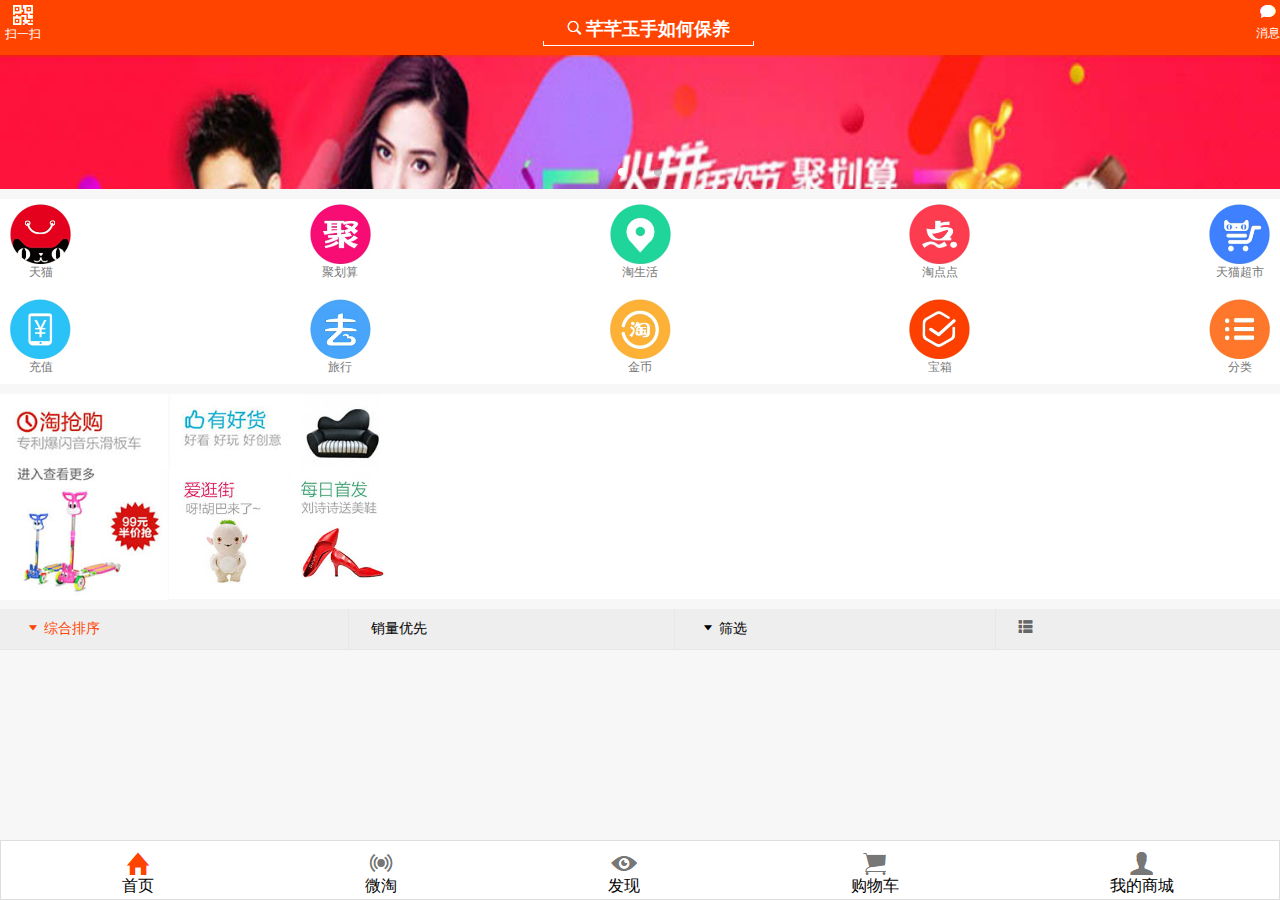
<file: index.html>
<!DOCTYPE html>
<html>
	<head>
		<meta charset="utf-8" />
		<meta name="viewport" content="width=device-width,initial-scale=1,minimum-scale=1,maximum-scale=1,user-scalable=no" />
		<title></title>
		<link rel="stylesheet" type="text/css" href="font/iconfont.css"/>
		<link rel="stylesheet" type="text/css" href="css/index.css"/>
	    <link rel="stylesheet" type="text/css" href="js/Swiper-3.4.2/dist/css/swiper.min.css"/>
	</head>
	<body>
		<header>
			<div>
				<img src="img/效果图1_03.png" alt="">
				<p>扫一扫</p>
			</div>
			<div class="header_two">
				<img src="img/效果图1_09.png" alt="">
				<span>芊芊玉手如何保养</span>
			</div>
			<div class="header_three">
				<img src="img/效果图1_06.png" alt="">
				<p>消息</p>
			</div>
		</header>
		<!-- 轮播图 -->
		<div class="swiper-container">
			<div class="swiper-wrapper">
				<div class="swiper-slide"><img src="img/carouselBox61.jpg" alt=""></div>
				<div class="swiper-slide"><img src="img/carouselBox62.jpg" alt=""></div>
				<div class="swiper-slide"><img src="img/carouselBox63.jpg" alt=""></div>
			</div>
			<!-- Add Pagination -->
			<div class="swiper-pagination"></div>
		</div>
		<!-- 列表 -->
		 <div class="list_muen">
			 <ul>
				 <li><img src="img/menu1.png" alt=""><p>天猫</p></li>
				 <li><img src="img/menu2.png" alt=""><p>聚划算</p></li>
				 <li><img src="img/menu3.png" alt=""><p>淘生活</p></li>
				 <li><img src="img/menu4.png" alt=""><p>淘点点</p></li>
				 <li><img src="img/menu5.png" alt=""><p>天猫超市</p></li>
			 </ul>
			 <ul>
				 <li><img src="img/menu6.png" alt=""><p>充值</p></li>
				 <li><img src="img/menu7.png" alt=""><p>旅行</p></li>
				 <li><img src="img/menu8.png" alt=""><p>金币</p></li>
				 <li><img src="img/menu9.png" alt=""><p>宝箱</p></li>
				 <li><img src="img/menu10.png" alt=""><p>分类</p></li>
			 </ul>
		 </div>
		<!-- 淘抢货 -->
		<div class="hot">
			<div class="hot_left">
				<img src="img/hotPic1.png" alt="">
			</div>
			<div class="hot_right">
				<div class="hot_right_top">
					<img src="img/hotPic2.png" alt="">
				</div>
				<div class="hot_right_bottom">
					<div>
						<img src="img/hotPic3.png" alt="">
					</div>
					<div>
						<img src="img/hotPic4.png" alt="">
					</div>
				</div>
			</div>
		</div>
		<!-- 猜你喜欢 -->
		<div class="like">
			<!-- 头部 -->
			<div class="like_name">
				<div class="synthesize"><span class="iconfont icon-sanjiaoxing1-copy"></span>综合排序</div>
				<div>销量优先</div>
				<div><span class="iconfont icon-sanjiaoxing1-copy"></span>筛选</div>
				<div class="cut"><img src="img/list.png" alt=""></div>
			</div>
			<div class="like_conter_wrap">
				<!-- 内容 -->
				
			</div>
			<div class="like_conter_wrap2">
        	     <div>
        	     	<img src="img/hotPic2.png" alt="">
                    <div class="contents">
                    	<p>ops道路上的数量大撒旦撒旦撒旦撒旦撒撒旦撒旦撒旦撒旦撒旦撒旦撒大撒旦撒旦撒旦</p>
                    	<p>￥115</p>
                    	<p>月销3笔 免邮费</p>
                    </div>
        	     </div>
        	      <div>
        	     	<img src="img/hotPic2.png" alt="">
                    <div class="contents">
                    	<p>ops道路上的数量大撒旦撒旦撒旦撒旦撒撒旦撒旦撒旦撒旦撒旦撒旦撒大撒旦撒旦撒旦</p>
                    	<p>￥115</p>
                    	<p>月销3笔 免邮费</p>
                    </div>
        	     </div>
            </div>
		</div>

        



		<!-- 底部 -->
		<div class="floot">
			<div>
				<img src="img/效果图13.png" alt="">
				<p>首页</p>
			</div>
			<div>
				<img src="img/效果图14.png" alt="">
				<p>微淘</p>
			</div>
			<div>
				<img src="img/效果图15.png" alt="">
				<p>发现</p>
			</div>
			<div>
				<img src="img/效果图16.png" alt="">
				<p>购物车</p>
			</div>
			<div>
				<img src="img/效果图17.png" alt="">
				<p>我的商城</p>
			</div>
		</div>
	</body>
	<script src="js/jquery-1.8.3.min.js" type="text/javascript" charset="utf-8"></script>
		<script src="js/Swiper-3.4.2/dist/js/swiper.min.js" type="text/javascript" charset="utf-8"></script>
		<script src="js/index.js" type="text/javascript" charset="utf-8"></script>
</html>
</file>
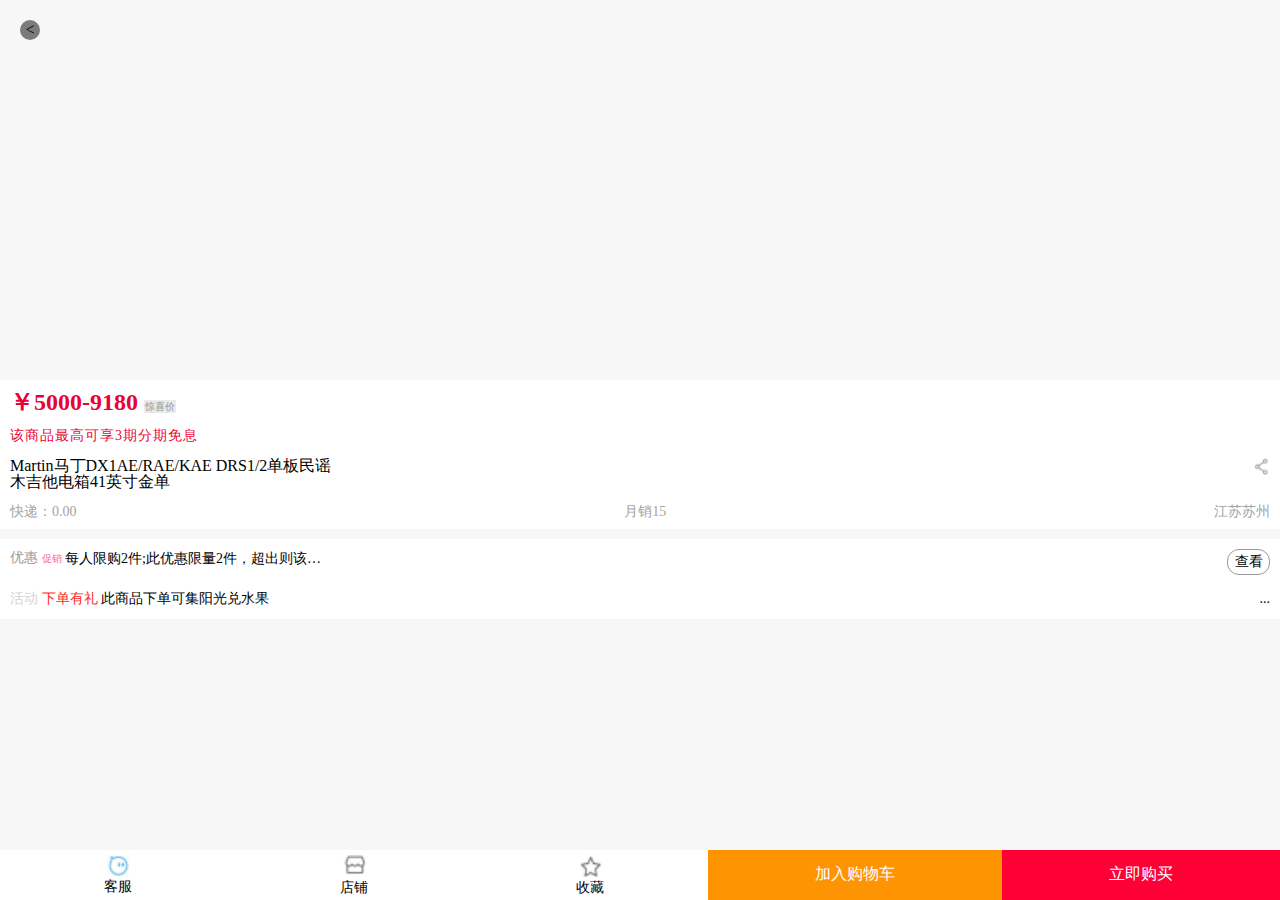
<file: details.html>
<!DOCTYPE html>
<html>
	<head>
		<meta charset="utf-8">
		<meta name="viewport" content="width=device-width,initial-scale=1,minimum-scale=1,maximum-scale=1,user-scalable=no" />
		<title></title>
		<link rel="stylesheet" type="text/css" href="js/Swiper-3.4.2/dist/css/swiper.min.css"/>
		<link rel="stylesheet" type="text/css" href="css/details.css"/>	    
	</head>
	<body>
		<!-- 轮播 -->
		<div class="swiper-container">
			<div class="swiper-wrapper">
				
			</div>
			<!-- Add Pagination -->
			<div class="swiper-pagination"></div>
		</div>
		<!-- 信息 -->
		<div class="message">
			<h2 class="prier">￥5000-9180 <span>惊喜价</span></h2>
			<p class="old_prier"></p>
			<p class="this_shopp">该商品最高可享3期分期免息</p>
			<div class="shopp_name_wrap">
				<p class="shopp_name">Martin马丁DX1AE/RAE/KAE DRS1/2单板民谣木吉他电箱41英寸金单</p>
				<div class="share"><img src="img/fen.png" alt=""></div>
			</div>
			<div class="merchant">
				<span>快递：0.00</span>
				<span>月销15</span>
				<span>江苏苏州</span>
			</div>
		</div>
		<!-- 优惠 -->
		<div class="sale">
			<div class="sale_top">
				<p><span>优惠</span> <span>促销</span> <span>每人限购2件;此优惠限量2件，超出则该商品全部按原价计算</span></p>
				<div class="examine">查看</div>
			</div>
			<div class="sale_bottom">
				<p><span>活动</span> <span>下单有礼</span> 此商品下单可集阳光兑水果</p>
				<span>...</span>
			</div>
		</div>
		<!-- 底部 -->
		<div class="floot">
			<div class="function"><img src="img/kefu.png" alt=""><p>客服</p></div>
			<div class="function cc"><img src="img/dianpu.png" alt=""><p>店铺</p></div>
			<div class="function"><img src="img/hongxin.png" alt=""><p>收藏</p></div>
			<div class="cart">加入购物车</div>
			<div class="buy">立即购买</div>
		</div>
		<div class="return">&lt;</div>
		
		
	</body>
	<script src="js/jquery-1.8.3.min.js" type="text/javascript" charset="utf-8"></script>
	<script src="js/Swiper-3.4.2/dist/js/swiper.min.js" type="text/javascript" charset="utf-8"></script>
	<script src="js/details.js" type="text/javascript" charset="utf-8"></script>
</html>
</file>
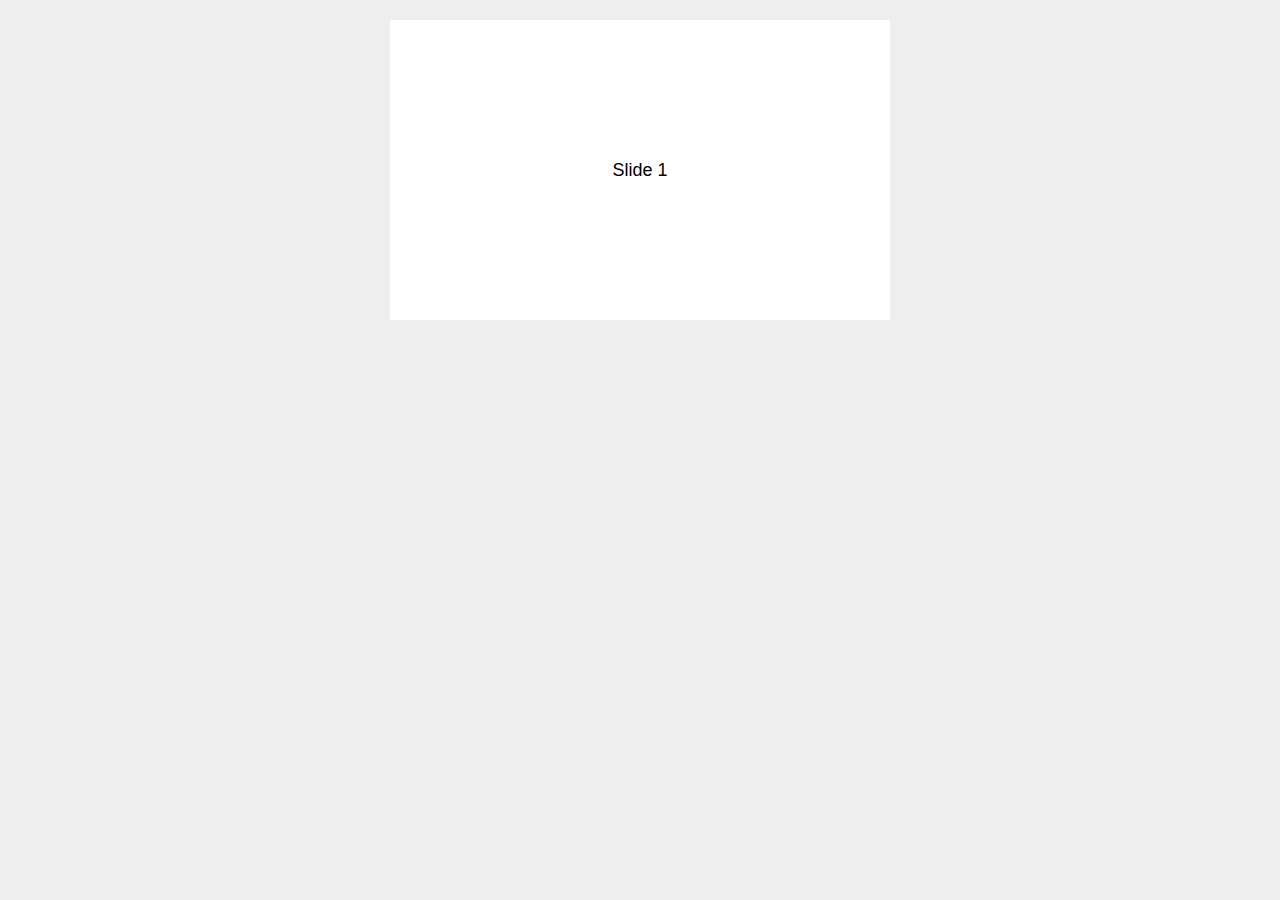
<file: js/Swiper-3.4.2/demos/01-default.html>
<!DOCTYPE html>
<html lang="en">
<head>
    <meta charset="utf-8">
    <title>Swiper demo</title>
    <!-- Link Swiper's CSS -->
    <link rel="stylesheet" href="../dist/css/swiper.min.css">

    <!-- Demo styles -->
    <style>
    body {
        background: #eee;
        font-family: Helvetica Neue, Helvetica, Arial, sans-serif;
        font-size: 14px;
        color:#000;
        margin: 0;
        padding: 0;
    }
    .swiper-container {
        width: 500px;
        height: 300px;
        margin: 20px auto;
    }
    .swiper-slide {
        text-align: center;
        font-size: 18px;
        background: #fff;
        
        /* Center slide text vertically */
        display: -webkit-box;
        display: -ms-flexbox;
        display: -webkit-flex;
        display: flex;
        -webkit-box-pack: center;
        -ms-flex-pack: center;
        -webkit-justify-content: center;
        justify-content: center;
        -webkit-box-align: center;
        -ms-flex-align: center;
        -webkit-align-items: center;
        align-items: center;
    }
    </style>
</head>
<body>
    <!-- Swiper -->
    <div class="swiper-container">
        <div class="swiper-wrapper">
            <div class="swiper-slide">Slide 1</div>
            <div class="swiper-slide">Slide 2</div>
            <div class="swiper-slide">Slide 3</div>
            <div class="swiper-slide">Slide 4</div>
            <div class="swiper-slide">Slide 5</div>
            <div class="swiper-slide">Slide 6</div>
            <div class="swiper-slide">Slide 7</div>
            <div class="swiper-slide">Slide 8</div>
            <div class="swiper-slide">Slide 9</div>
            <div class="swiper-slide">Slide 10</div>
        </div>
    </div>

    <!-- Swiper JS -->
    <script src="../dist/js/swiper.min.js"></script>

    <!-- Initialize Swiper -->
    <script>
    var swiper = new Swiper('.swiper-container');
    </script>
</body>
</html>
</file>
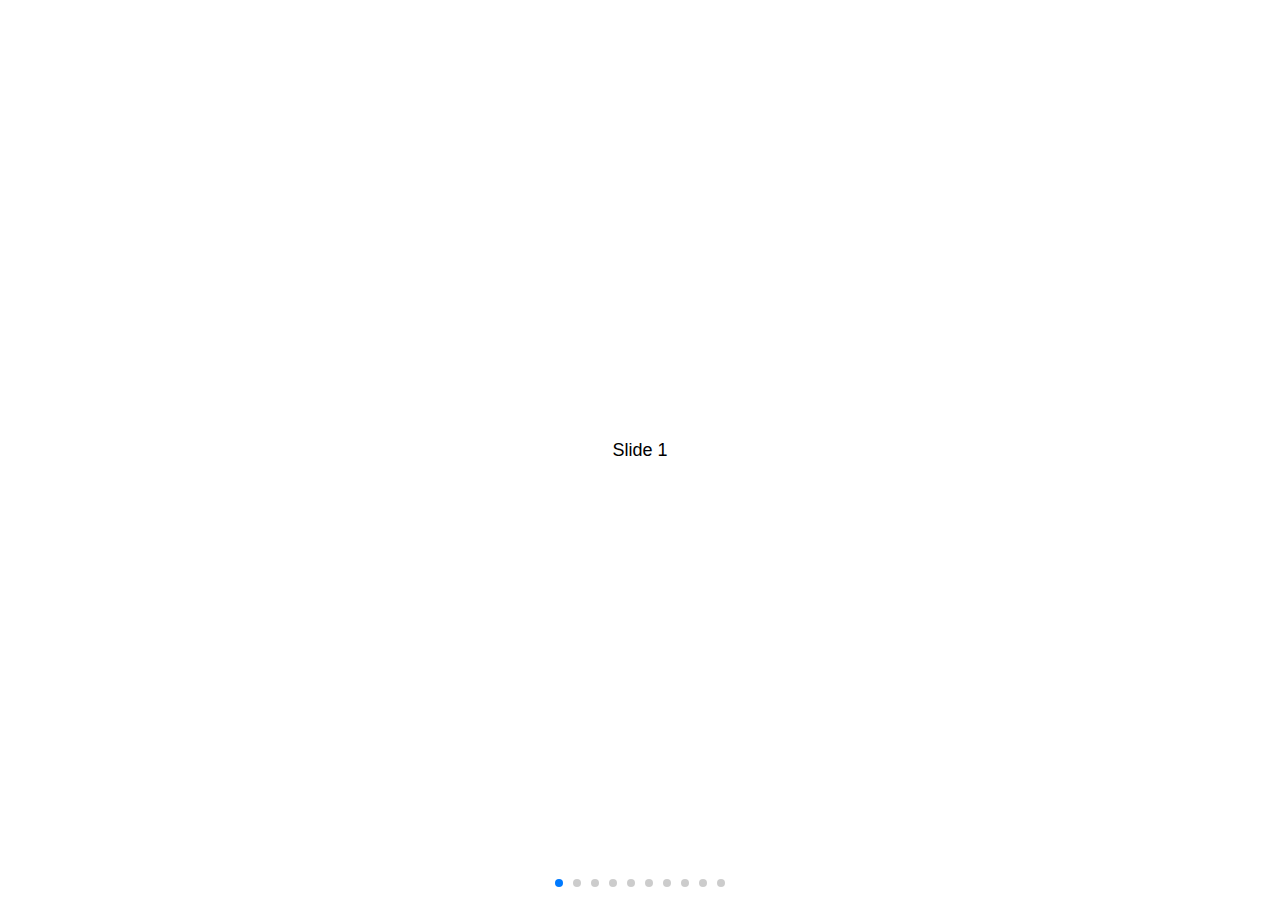
<file: js/Swiper-3.4.2/demos/02-responsive.html>
<!DOCTYPE html>
<html lang="en">
<head>
    <meta charset="utf-8">
    <title>Swiper demo</title>
    <meta name="viewport" content="width=device-width, initial-scale=1, minimum-scale=1, maximum-scale=1">

    <!-- Link Swiper's CSS -->
    <link rel="stylesheet" href="../dist/css/swiper.min.css">

    <!-- Demo styles -->
    <style>
    html, body {
        position: relative;
        height: 100%;
    }
    body {
        background: #eee;
        font-family: Helvetica Neue, Helvetica, Arial, sans-serif;
        font-size: 14px;
        color:#000;
        margin: 0;
        padding: 0;
    }
    .swiper-container {
        width: 100%;
        height: 100%;
    }
    .swiper-slide {
        text-align: center;
        font-size: 18px;
        background: #fff;

        /* Center slide text vertically */
        display: -webkit-box;
        display: -ms-flexbox;
        display: -webkit-flex;
        display: flex;
        -webkit-box-pack: center;
        -ms-flex-pack: center;
        -webkit-justify-content: center;
        justify-content: center;
        -webkit-box-align: center;
        -ms-flex-align: center;
        -webkit-align-items: center;
        align-items: center;
    }
    </style>
</head>
<body>
    <!-- Swiper -->
    <div class="swiper-container">
        <div class="swiper-wrapper">
            <div class="swiper-slide">Slide 1</div>
            <div class="swiper-slide">Slide 2</div>
            <div class="swiper-slide">Slide 3</div>
            <div class="swiper-slide">Slide 4</div>
            <div class="swiper-slide">Slide 5</div>
            <div class="swiper-slide">Slide 6</div>
            <div class="swiper-slide">Slide 7</div>
            <div class="swiper-slide">Slide 8</div>
            <div class="swiper-slide">Slide 9</div>
            <div class="swiper-slide">Slide 10</div>
        </div>
        <!-- Add Pagination -->
        <div class="swiper-pagination"></div>
    </div>

    <!-- Swiper JS -->
    <script src="../dist/js/swiper.min.js"></script>

    <!-- Initialize Swiper -->
    <script>
    var swiper = new Swiper('.swiper-container', {
        pagination: '.swiper-pagination',
        paginationClickable: true
    });
    </script>
</body>
</html>
</file>
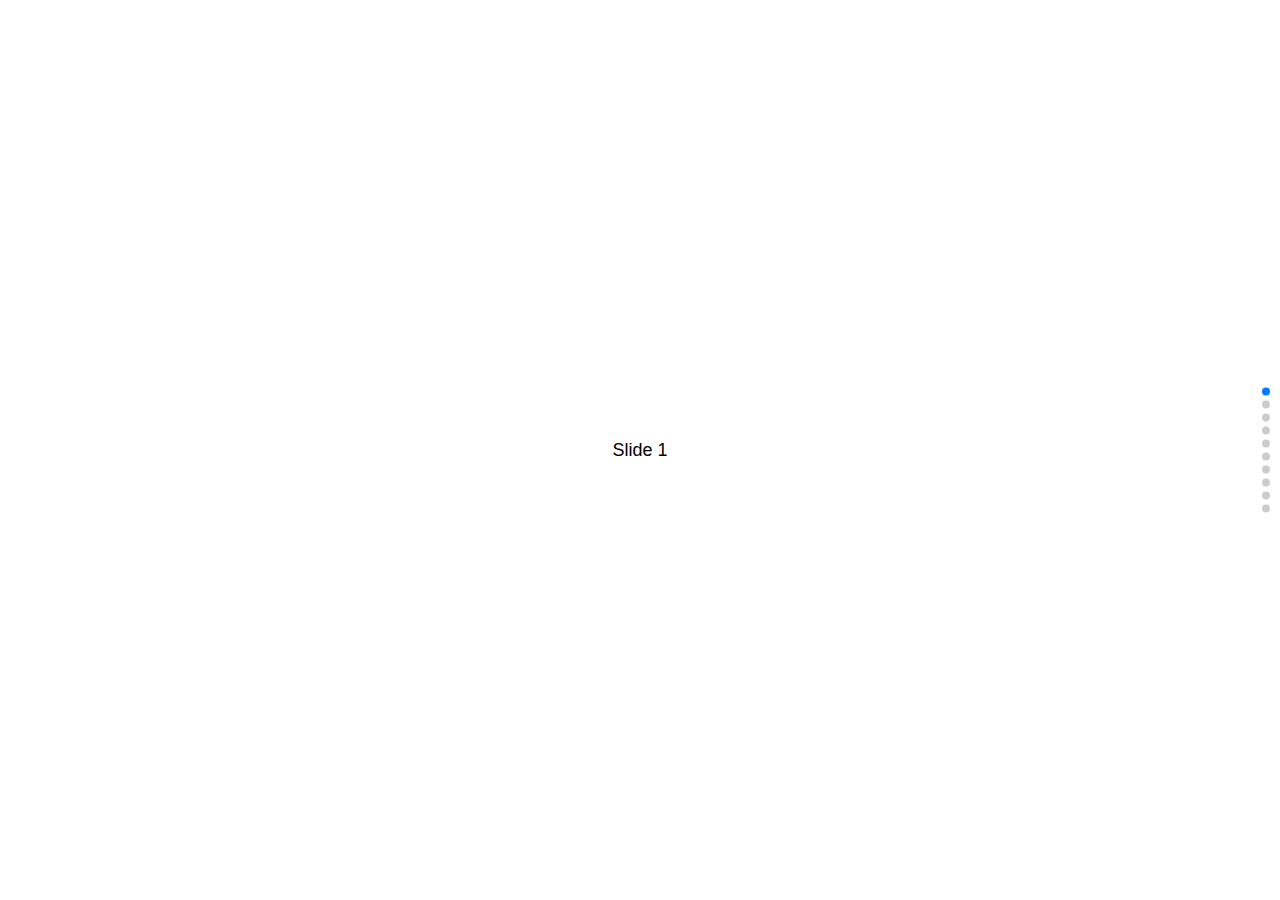
<file: js/Swiper-3.4.2/demos/03-vertical.html>
<!DOCTYPE html>
<html lang="en">
<head>
    <meta charset="utf-8">
    <title>Swiper demo</title>
    <meta name="viewport" content="width=device-width, initial-scale=1, minimum-scale=1, maximum-scale=1">

    <!-- Link Swiper's CSS -->
    <link rel="stylesheet" href="../dist/css/swiper.min.css">

    <!-- Demo styles -->
    <style>
    html, body {
        position: relative;
        height: 100%;
    }
    body {
        background: #eee;
        font-family: Helvetica Neue, Helvetica, Arial, sans-serif;
        font-size: 14px;
        color:#000;
        margin: 0;
        padding: 0;
    }
    .swiper-container {
        width: 100%;
        height: 100%;
    }
    .swiper-slide {
        text-align: center;
        font-size: 18px;
        background: #fff;

        /* Center slide text vertically */
        display: -webkit-box;
        display: -ms-flexbox;
        display: -webkit-flex;
        display: flex;
        -webkit-box-pack: center;
        -ms-flex-pack: center;
        -webkit-justify-content: center;
        justify-content: center;
        -webkit-box-align: center;
        -ms-flex-align: center;
        -webkit-align-items: center;
        align-items: center;
    }
    </style>
</head>
<body>
    <!-- Swiper -->
    <div class="swiper-container">
        <div class="swiper-wrapper">
            <div class="swiper-slide">Slide 1</div>
            <div class="swiper-slide">Slide 2</div>
            <div class="swiper-slide">Slide 3</div>
            <div class="swiper-slide">Slide 4</div>
            <div class="swiper-slide">Slide 5</div>
            <div class="swiper-slide">Slide 6</div>
            <div class="swiper-slide">Slide 7</div>
            <div class="swiper-slide">Slide 8</div>
            <div class="swiper-slide">Slide 9</div>
            <div class="swiper-slide">Slide 10</div>
        </div>
        <!-- Add Pagination -->
        <div class="swiper-pagination"></div>
    </div>

    <!-- Swiper JS -->
    <script src="../dist/js/swiper.min.js"></script>

    <!-- Initialize Swiper -->
    <script>
    var swiper = new Swiper('.swiper-container', {
        pagination: '.swiper-pagination',
        paginationClickable: true,
        direction: 'vertical'
    });
    </script>
</body>
</html>
</file>
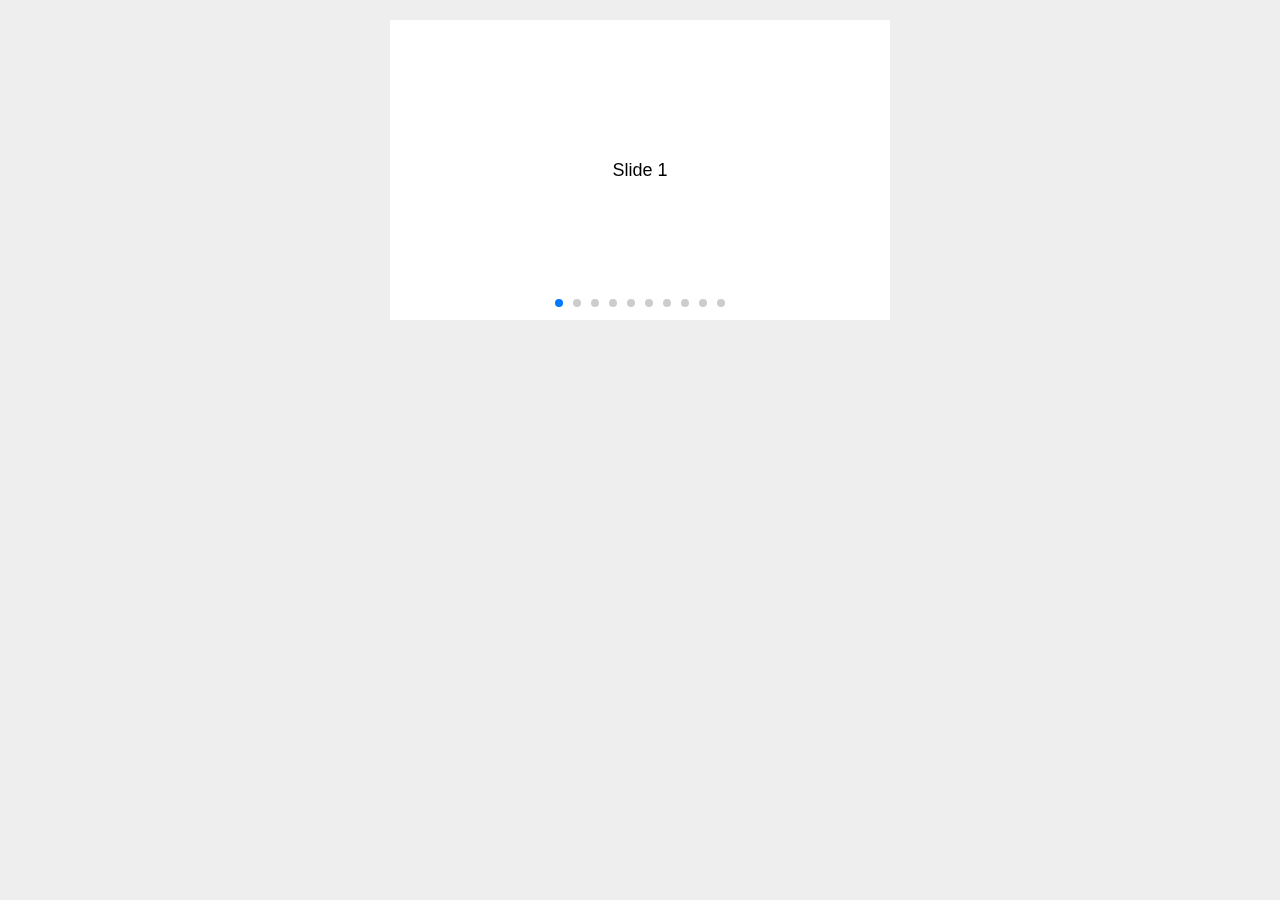
<file: js/Swiper-3.4.2/demos/04-space-between.html>
<!DOCTYPE html>
<html lang="en">
<head>
    <meta charset="utf-8">
    <title>Swiper demo</title>
    <meta name="viewport" content="width=device-width, initial-scale=1, minimum-scale=1, maximum-scale=1">

    <!-- Link Swiper's CSS -->
    <link rel="stylesheet" href="../dist/css/swiper.min.css">

    <!-- Demo styles -->
    <style>
    body {
        background: #eee;
        font-family: Helvetica Neue, Helvetica, Arial, sans-serif;
        font-size: 14px;
        color:#000;
        margin: 0;
        padding: 0;
    }
    .swiper-container {
        width: 500px;
        height: 300px;
        margin: 20px auto;
    }
    .swiper-slide {
        text-align: center;
        font-size: 18px;
        background: #fff;

        /* Center slide text vertically */
        display: -webkit-box;
        display: -ms-flexbox;
        display: -webkit-flex;
        display: flex;
        -webkit-box-pack: center;
        -ms-flex-pack: center;
        -webkit-justify-content: center;
        justify-content: center;
        -webkit-box-align: center;
        -ms-flex-align: center;
        -webkit-align-items: center;
        align-items: center;
    }
    </style>
</head>
<body>
    <!-- Swiper -->
    <div class="swiper-container">
        <div class="swiper-wrapper">
            <div class="swiper-slide">Slide 1</div>
            <div class="swiper-slide">Slide 2</div>
            <div class="swiper-slide">Slide 3</div>
            <div class="swiper-slide">Slide 4</div>
            <div class="swiper-slide">Slide 5</div>
            <div class="swiper-slide">Slide 6</div>
            <div class="swiper-slide">Slide 7</div>
            <div class="swiper-slide">Slide 8</div>
            <div class="swiper-slide">Slide 9</div>
            <div class="swiper-slide">Slide 10</div>
        </div>
        <!-- Add Pagination -->
        <div class="swiper-pagination"></div>
    </div>

    <!-- Swiper JS -->
    <script src="../dist/js/swiper.min.js"></script>

    <!-- Initialize Swiper -->
    <script>
    var swiper = new Swiper('.swiper-container', {
        pagination: '.swiper-pagination',
        paginationClickable: true,
        spaceBetween: 30,
    });
    </script>
</body>
</html>
</file>
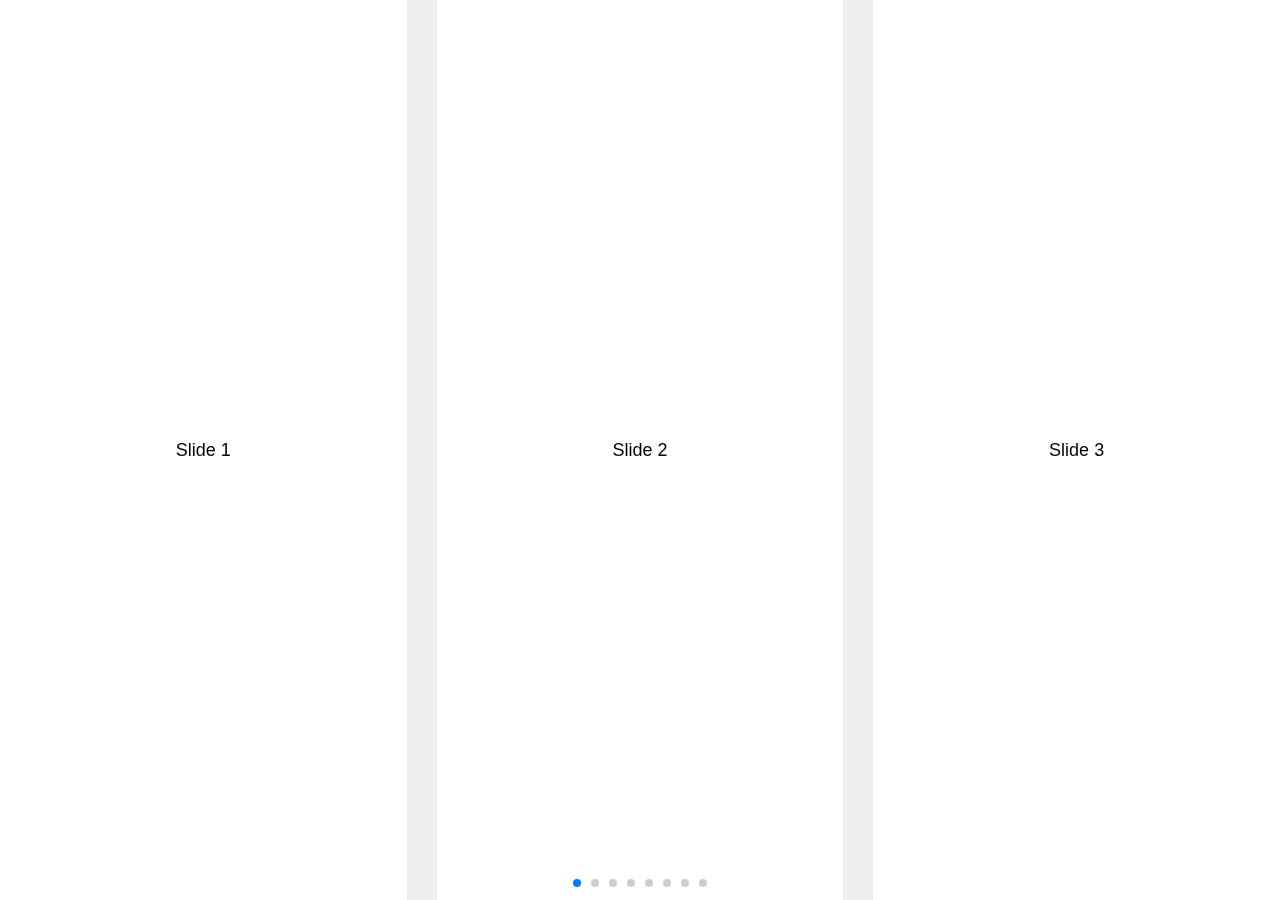
<file: js/Swiper-3.4.2/demos/05-slides-per-view.html>
<!DOCTYPE html>
<html lang="en">
<head>
    <meta charset="utf-8">
    <title>Swiper demo</title>
    <meta name="viewport" content="width=device-width, initial-scale=1, minimum-scale=1, maximum-scale=1">

    <!-- Link Swiper's CSS -->
    <link rel="stylesheet" href="../dist/css/swiper.min.css">

    <!-- Demo styles -->
    <style>
    html, body {
        position: relative;
        height: 100%;
    }
    body {
        background: #eee;
        font-family: Helvetica Neue, Helvetica, Arial, sans-serif;
        font-size: 14px;
        color:#000;
        margin: 0;
        padding: 0;
    }
    .swiper-container {
        width: 100%;
        height: 100%;
    }
    .swiper-slide {
        text-align: center;
        font-size: 18px;
        background: #fff;
        
        /* Center slide text vertically */
        display: -webkit-box;
        display: -ms-flexbox;
        display: -webkit-flex;
        display: flex;
        -webkit-box-pack: center;
        -ms-flex-pack: center;
        -webkit-justify-content: center;
        justify-content: center;
        -webkit-box-align: center;
        -ms-flex-align: center;
        -webkit-align-items: center;
        align-items: center;
    }
    </style>
</head>
<body>
    <!-- Swiper -->
    <div class="swiper-container">
        <div class="swiper-wrapper">
            <div class="swiper-slide">Slide 1</div>
            <div class="swiper-slide">Slide 2</div>
            <div class="swiper-slide">Slide 3</div>
            <div class="swiper-slide">Slide 4</div>
            <div class="swiper-slide">Slide 5</div>
            <div class="swiper-slide">Slide 6</div>
            <div class="swiper-slide">Slide 7</div>
            <div class="swiper-slide">Slide 8</div>
            <div class="swiper-slide">Slide 9</div>
            <div class="swiper-slide">Slide 10</div>
        </div>
        <!-- Add Pagination -->
        <div class="swiper-pagination"></div>
    </div>

    <!-- Swiper JS -->
    <script src="../dist/js/swiper.min.js"></script>

    <!-- Initialize Swiper -->
    <script>
    var swiper = new Swiper('.swiper-container', {
        pagination: '.swiper-pagination',
        slidesPerView: 3,
        paginationClickable: true,
        spaceBetween: 30
    });
    </script>
</body>
</html>
</file>
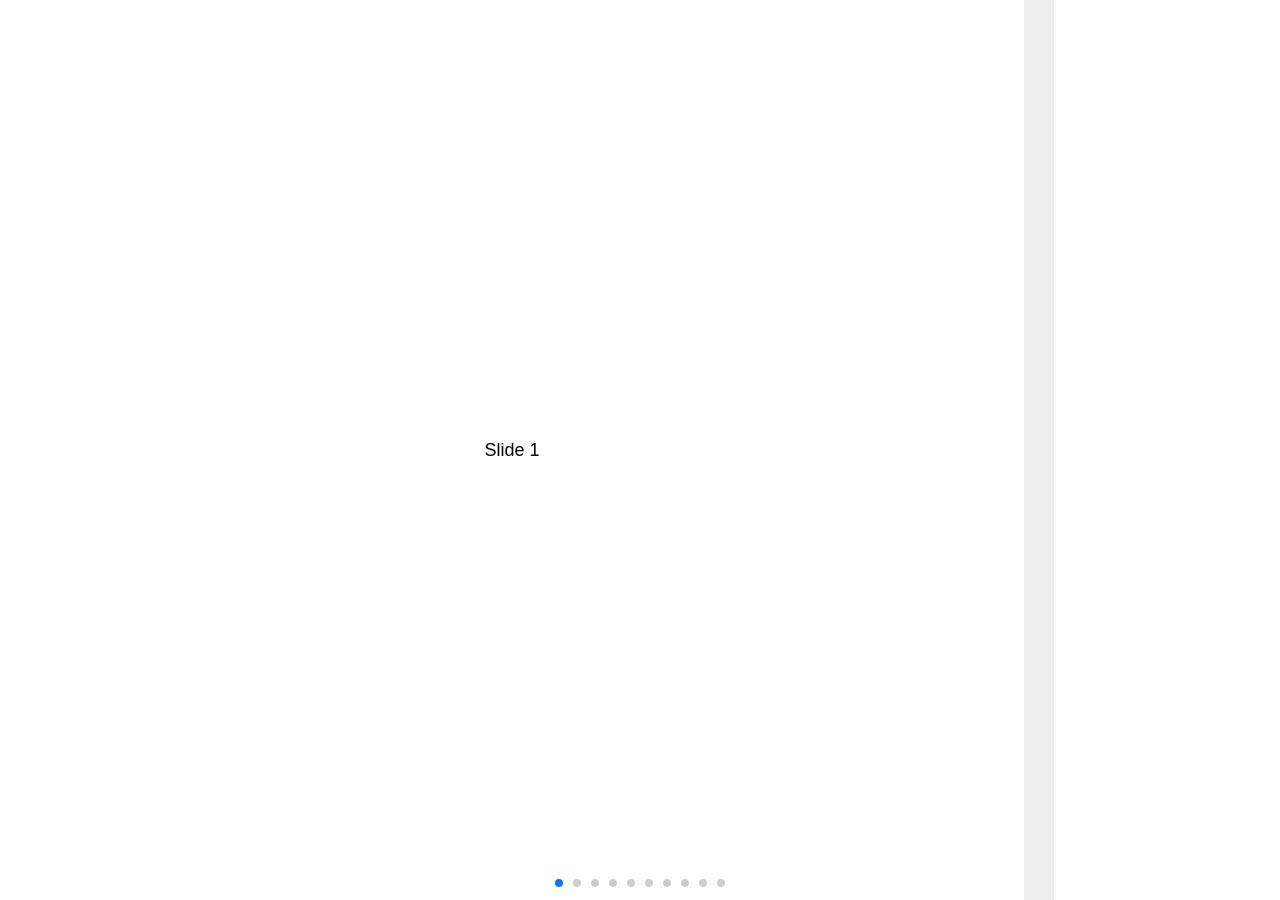
<file: js/Swiper-3.4.2/demos/06-slides-per-view-auto.html>
<!DOCTYPE html>
<html lang="en">
<head>
    <meta charset="utf-8">
    <title>Swiper demo</title>
    <meta name="viewport" content="width=device-width, initial-scale=1, minimum-scale=1, maximum-scale=1">

    <!-- Link Swiper's CSS -->
    <link rel="stylesheet" href="../dist/css/swiper.min.css">

    <!-- Demo styles -->
    <style>
    html, body {
        position: relative;
        height: 100%;
    }
    body {
        background: #eee;
        font-family: Helvetica Neue, Helvetica, Arial, sans-serif;
        font-size: 14px;
        color:#000;
        margin: 0;
        padding: 0;
    }
    .swiper-container {
        width: 100%;
        height: 100%;
    }
    .swiper-slide {
        text-align: center;
        font-size: 18px;
        background: #fff;
        width: 80%;

        /* Center slide text vertically */
        display: -webkit-box;
        display: -ms-flexbox;
        display: -webkit-flex;
        display: flex;
        -webkit-box-pack: center;
        -ms-flex-pack: center;
        -webkit-justify-content: center;
        justify-content: center;
        -webkit-box-align: center;
        -ms-flex-align: center;
        -webkit-align-items: center;
        align-items: center;
    }
    .swiper-slide:nth-child(2n) {
        width: 60%;
    }
    .swiper-slide:nth-child(3n) {
        width: 40%;
    }
    </style>
</head>
<body>
    <!-- Swiper -->
    <div class="swiper-container">
        <div class="swiper-wrapper">
            <div class="swiper-slide">Slide 1</div>
            <div class="swiper-slide">Slide 2</div>
            <div class="swiper-slide">Slide 3</div>
            <div class="swiper-slide">Slide 4</div>
            <div class="swiper-slide">Slide 5</div>
            <div class="swiper-slide">Slide 6</div>
            <div class="swiper-slide">Slide 7</div>
            <div class="swiper-slide">Slide 8</div>
            <div class="swiper-slide">Slide 9</div>
            <div class="swiper-slide">Slide 10</div>
        </div>
        <!-- Add Pagination -->
        <div class="swiper-pagination"></div>
    </div>

    <!-- Swiper JS -->
    <script src="../dist/js/swiper.min.js"></script>

    <!-- Initialize Swiper -->
    <script>
    var swiper = new Swiper('.swiper-container', {
        pagination: '.swiper-pagination',
        slidesPerView: 'auto',
        paginationClickable: true,
        spaceBetween: 30
    });
    </script>
</body>
</html>
</file>
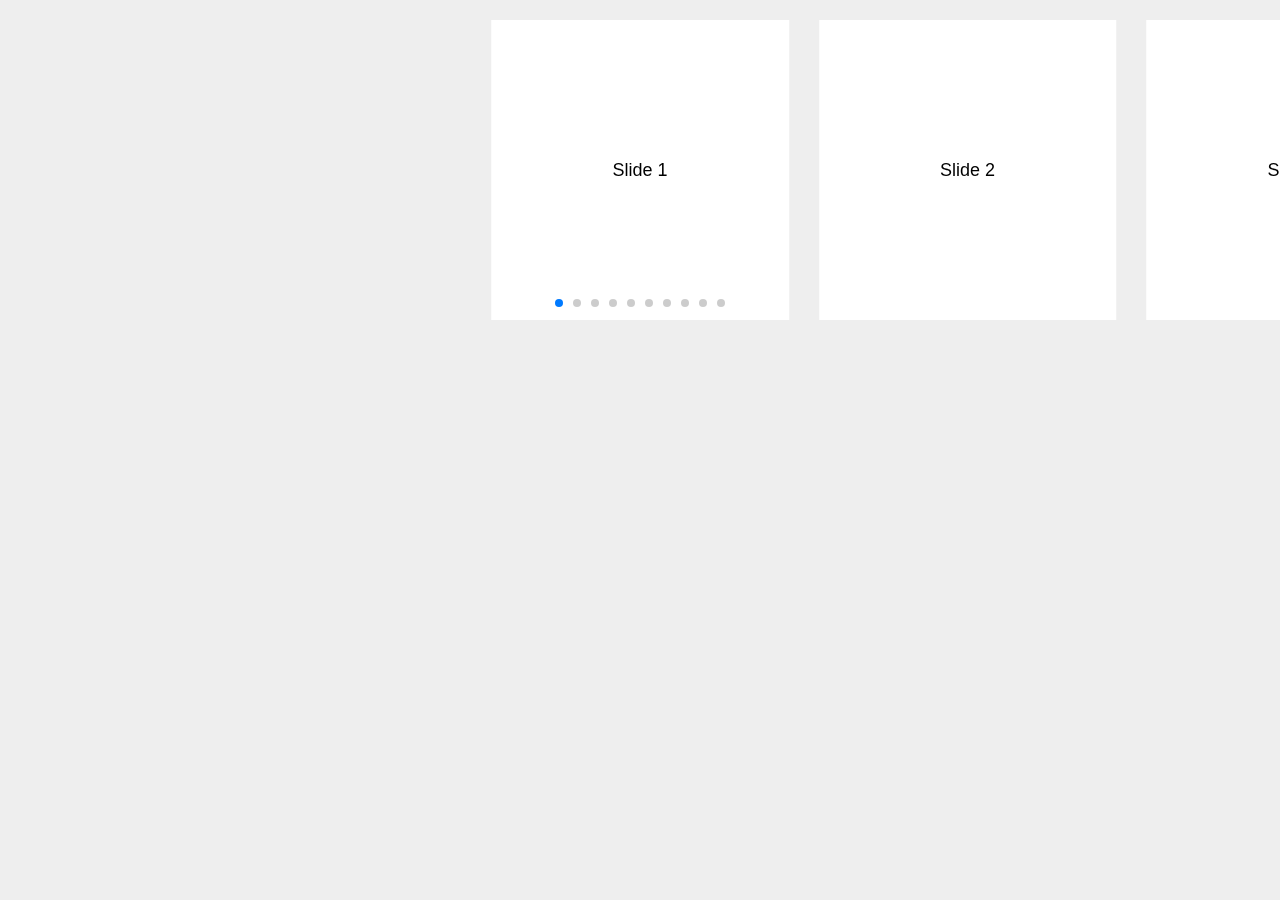
<file: js/Swiper-3.4.2/demos/07-centered.html>
<!DOCTYPE html>
<html lang="en">
<head>
    <meta charset="utf-8">
    <title>Swiper demo</title>
    <meta name="viewport" content="width=device-width, initial-scale=1, minimum-scale=1, maximum-scale=1">

    <!-- Link Swiper's CSS -->
    <link rel="stylesheet" href="../dist/css/swiper.min.css">

    <!-- Demo styles -->
    <style>
    body {
        background: #eee;
        font-family: Helvetica Neue, Helvetica, Arial, sans-serif;
        font-size: 14px;
        color:#000;
        margin: 0;
        padding: 0;
    }
    .swiper-container {
        width: 100%;
        height: 300px;
        margin: 20px auto;
    }
    .swiper-slide {
        text-align: center;
        font-size: 18px;
        background: #fff;
        width: 60%;

        /* Center slide text vertically */
        display: -webkit-box;
        display: -ms-flexbox;
        display: -webkit-flex;
        display: flex;
        -webkit-box-pack: center;
        -ms-flex-pack: center;
        -webkit-justify-content: center;
        justify-content: center;
        -webkit-box-align: center;
        -ms-flex-align: center;
        -webkit-align-items: center;
        align-items: center;
    }
    .swiper-slide:nth-child(2n) {
        width: 40%;
    }
    .swiper-slide:nth-child(3n) {
        width: 20%;
    }
    </style>
</head>
<body>
    <!-- Swiper -->
    <div class="swiper-container">
        <div class="swiper-wrapper">
            <div class="swiper-slide">Slide 1</div>
            <div class="swiper-slide">Slide 2</div>
            <div class="swiper-slide">Slide 3</div>
            <div class="swiper-slide">Slide 4</div>
            <div class="swiper-slide">Slide 5</div>
            <div class="swiper-slide">Slide 6</div>
            <div class="swiper-slide">Slide 7</div>
            <div class="swiper-slide">Slide 8</div>
            <div class="swiper-slide">Slide 9</div>
            <div class="swiper-slide">Slide 10</div>
        </div>
        <!-- Add Pagination -->
        <div class="swiper-pagination"></div>
    </div>

    <!-- Swiper JS -->
    <script src="../dist/js/swiper.min.js"></script>

    <!-- Initialize Swiper -->
    <script>
    var swiper = new Swiper('.swiper-container', {
        pagination: '.swiper-pagination',
        slidesPerView: 4,
        centeredSlides: true,
        paginationClickable: true,
        spaceBetween: 30
    });
    </script>
</body>
</html>
</file>
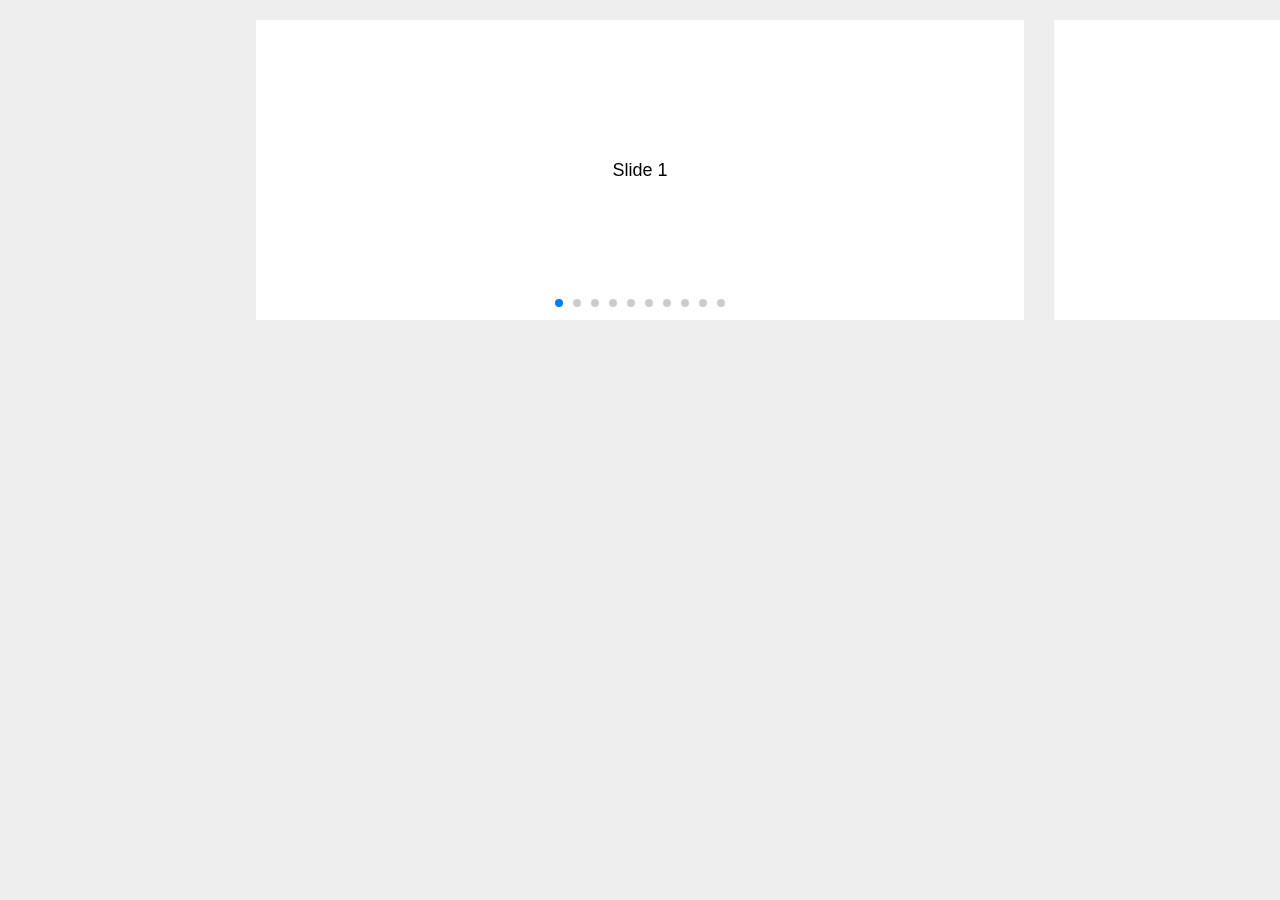
<file: js/Swiper-3.4.2/demos/08-centered-auto.html>
<!DOCTYPE html>
<html lang="en">
<head>
    <meta charset="utf-8">
    <title>Swiper demo</title>
    <meta name="viewport" content="width=device-width, initial-scale=1, minimum-scale=1, maximum-scale=1">

    <!-- Link Swiper's CSS -->
    <link rel="stylesheet" href="../dist/css/swiper.min.css">

    <!-- Demo styles -->
    <style>
    body {
        background: #eee;
        font-family: Helvetica Neue, Helvetica, Arial, sans-serif;
        font-size: 14px;
        color:#000;
        margin: 0;
        padding: 0;
    }
    .swiper-container {
        width: 100%;
        height: 300px;
        margin: 20px auto;
    }
    .swiper-slide {
        text-align: center;
        font-size: 18px;
        background: #fff;
        width: 60%;

        /* Center slide text vertically */
        display: -webkit-box;
        display: -ms-flexbox;
        display: -webkit-flex;
        display: flex;
        -webkit-box-pack: center;
        -ms-flex-pack: center;
        -webkit-justify-content: center;
        justify-content: center;
        -webkit-box-align: center;
        -ms-flex-align: center;
        -webkit-align-items: center;
        align-items: center;
    }
    .swiper-slide:nth-child(2n) {
        width: 40%;
    }
    .swiper-slide:nth-child(3n) {
        width: 20%;
    }
    </style>
</head>
<body>
    <!-- Swiper -->
    <div class="swiper-container">
        <div class="swiper-wrapper">
            <div class="swiper-slide">Slide 1</div>
            <div class="swiper-slide">Slide 2</div>
            <div class="swiper-slide">Slide 3</div>
            <div class="swiper-slide">Slide 4</div>
            <div class="swiper-slide">Slide 5</div>
            <div class="swiper-slide">Slide 6</div>
            <div class="swiper-slide">Slide 7</div>
            <div class="swiper-slide">Slide 8</div>
            <div class="swiper-slide">Slide 9</div>
            <div class="swiper-slide">Slide 10</div>
        </div>
        <!-- Add Pagination -->
        <div class="swiper-pagination"></div>
    </div>

    <!-- Swiper JS -->
    <script src="../dist/js/swiper.min.js"></script>

    <!-- Initialize Swiper -->
    <script>
    var swiper = new Swiper('.swiper-container', {
        pagination: '.swiper-pagination',
        slidesPerView: 'auto',
        centeredSlides: true,
        paginationClickable: true,
        spaceBetween: 30
    });
    </script>
</body>
</html>
</file>
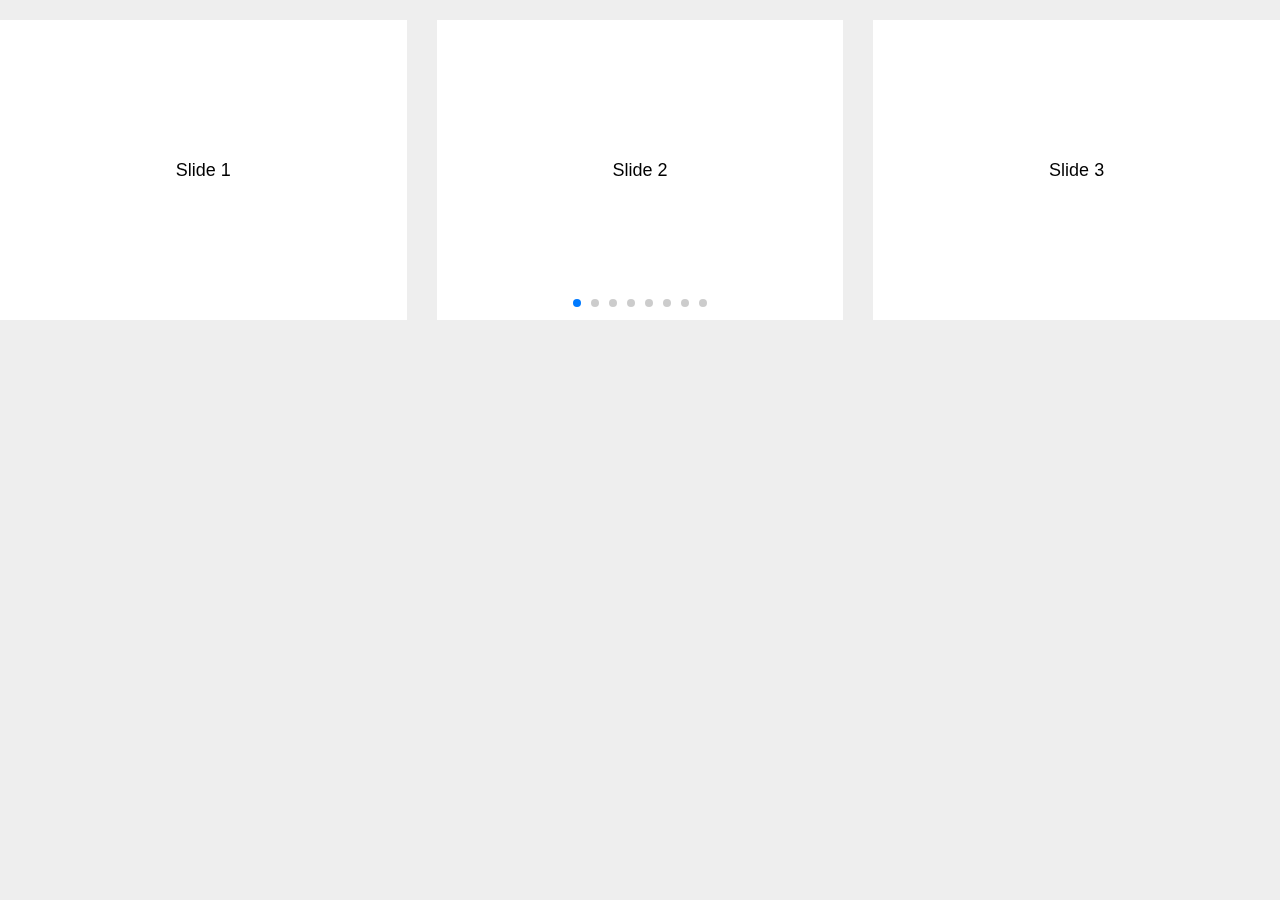
<file: js/Swiper-3.4.2/demos/09-freemode.html>
<!DOCTYPE html>
<html lang="en">
<head>
    <meta charset="utf-8">
    <title>Swiper demo</title>
    <meta name="viewport" content="width=device-width, initial-scale=1, minimum-scale=1, maximum-scale=1">

    <!-- Link Swiper's CSS -->
    <link rel="stylesheet" href="../dist/css/swiper.min.css">

    <!-- Demo styles -->
    <style>
    body {
        background: #eee;
        font-family: Helvetica Neue, Helvetica, Arial, sans-serif;
        font-size: 14px;
        color:#000;
        margin: 0;
        padding: 0;
    }
    .swiper-container {
        width: 100%;
        height: 300px;
        margin: 20px auto;
    }
    .swiper-slide {
        text-align: center;
        font-size: 18px;
        background: #fff;
        
        /* Center slide text vertically */
        display: -webkit-box;
        display: -ms-flexbox;
        display: -webkit-flex;
        display: flex;
        -webkit-box-pack: center;
        -ms-flex-pack: center;
        -webkit-justify-content: center;
        justify-content: center;
        -webkit-box-align: center;
        -ms-flex-align: center;
        -webkit-align-items: center;
        align-items: center;
    }
    </style>
</head>
<body>
    <!-- Swiper -->
    <div class="swiper-container">
        <div class="swiper-wrapper">
            <div class="swiper-slide">Slide 1</div>
            <div class="swiper-slide">Slide 2</div>
            <div class="swiper-slide">Slide 3</div>
            <div class="swiper-slide">Slide 4</div>
            <div class="swiper-slide">Slide 5</div>
            <div class="swiper-slide">Slide 6</div>
            <div class="swiper-slide">Slide 7</div>
            <div class="swiper-slide">Slide 8</div>
            <div class="swiper-slide">Slide 9</div>
            <div class="swiper-slide">Slide 10</div>
        </div>
        <!-- Add Pagination -->
        <div class="swiper-pagination"></div>
    </div>

    <!-- Swiper JS -->
    <script src="../dist/js/swiper.min.js"></script>

    <!-- Initialize Swiper -->
    <script>
    var swiper = new Swiper('.swiper-container', {
        pagination: '.swiper-pagination',
        slidesPerView: 3,
        paginationClickable: true,
        spaceBetween: 30,
        freeMode: true
    });
    </script>
</body>
</html>
</file>
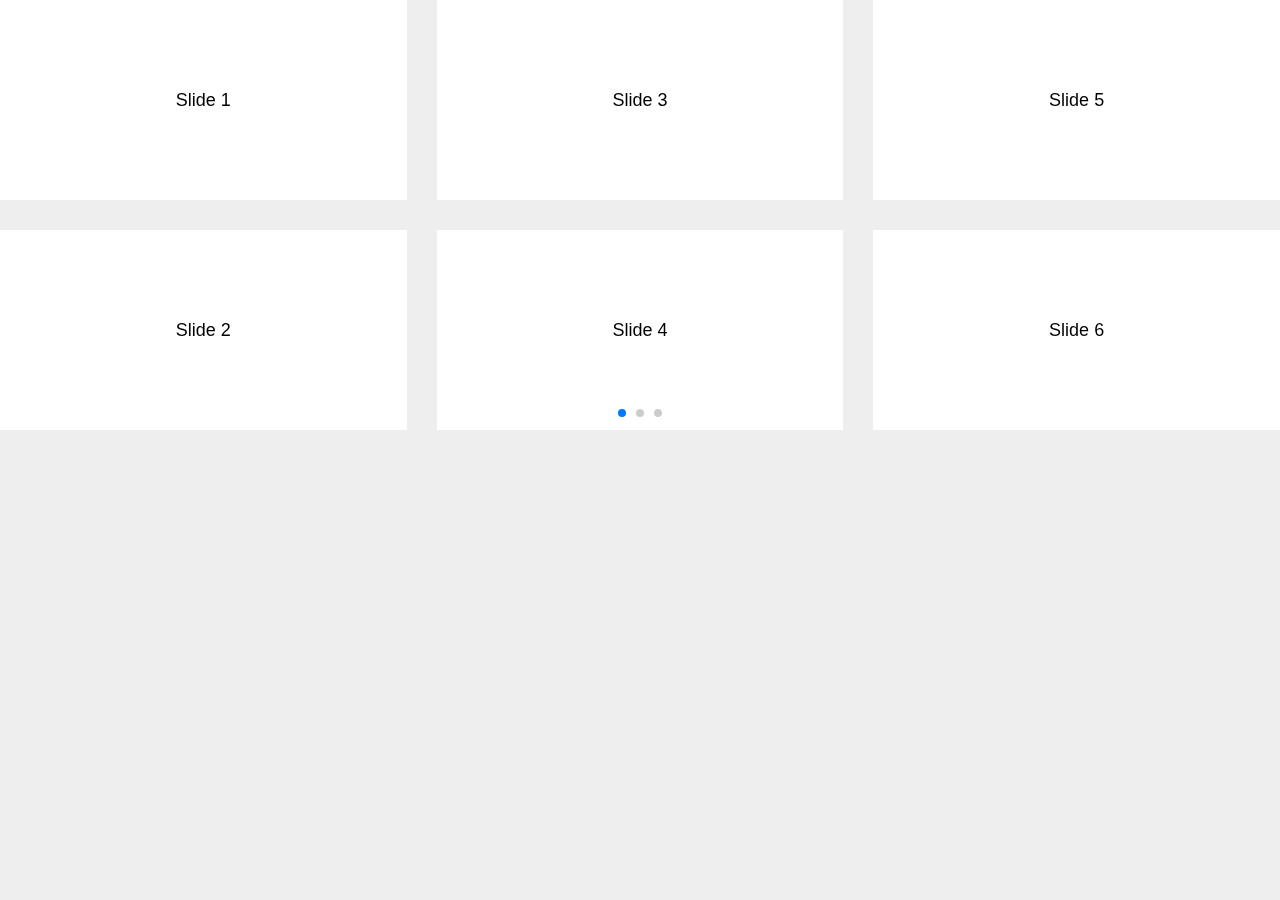
<file: js/Swiper-3.4.2/demos/10-slides-per-column.html>
<!DOCTYPE html>
<html lang="en">
<head>
    <meta charset="utf-8">
    <title>Swiper demo</title>
    <meta name="viewport" content="width=device-width, initial-scale=1, minimum-scale=1, maximum-scale=1">

    <!-- Link Swiper's CSS -->
    <link rel="stylesheet" href="../dist/css/swiper.min.css">

    <!-- Demo styles -->
    <style>
    body {
        background: #eee;
        font-family: Helvetica Neue, Helvetica, Arial, sans-serif;
        font-size: 14px;
        color:#000;
        margin: 0;
        padding: 0;
    }
    .swiper-container {
        width: 100%;
        height: auto;
        margin-left: auto;
        margin-right: auto;
    }
    .swiper-slide {
        text-align: center;
        font-size: 18px;
        background: #fff;
        height: 200px;
        
        /* Center slide text vertically */
        display: -webkit-box;
        display: -ms-flexbox;
        display: -webkit-flex;
        display: flex;
        -webkit-box-pack: center;
        -ms-flex-pack: center;
        -webkit-justify-content: center;
        justify-content: center;
        -webkit-box-align: center;
        -ms-flex-align: center;
        -webkit-align-items: center;
        align-items: center;
    }
    </style>
</head>
<body>
    <!-- Swiper -->
    <div class="swiper-container">
        <div class="swiper-wrapper">
            <div class="swiper-slide">Slide 1</div>
            <div class="swiper-slide">Slide 2</div>
            <div class="swiper-slide">Slide 3</div>
            <div class="swiper-slide">Slide 4</div>
            <div class="swiper-slide">Slide 5</div>
            <div class="swiper-slide">Slide 6</div>
            <div class="swiper-slide">Slide 7</div>
            <div class="swiper-slide">Slide 8</div>
            <div class="swiper-slide">Slide 9</div>
            <div class="swiper-slide">Slide 10</div>
        </div>
        <!-- Add Pagination -->
        <div class="swiper-pagination"></div>
    </div>

    <!-- Swiper JS -->
    <script src="../dist/js/swiper.min.js"></script>

    <!-- Initialize Swiper -->
    <script>
    var swiper = new Swiper('.swiper-container', {
        pagination: '.swiper-pagination',
        slidesPerView: 3,
        slidesPerColumn: 2,
        paginationClickable: true,
        spaceBetween: 30
    });
    </script>
</body>
</html>
</file>
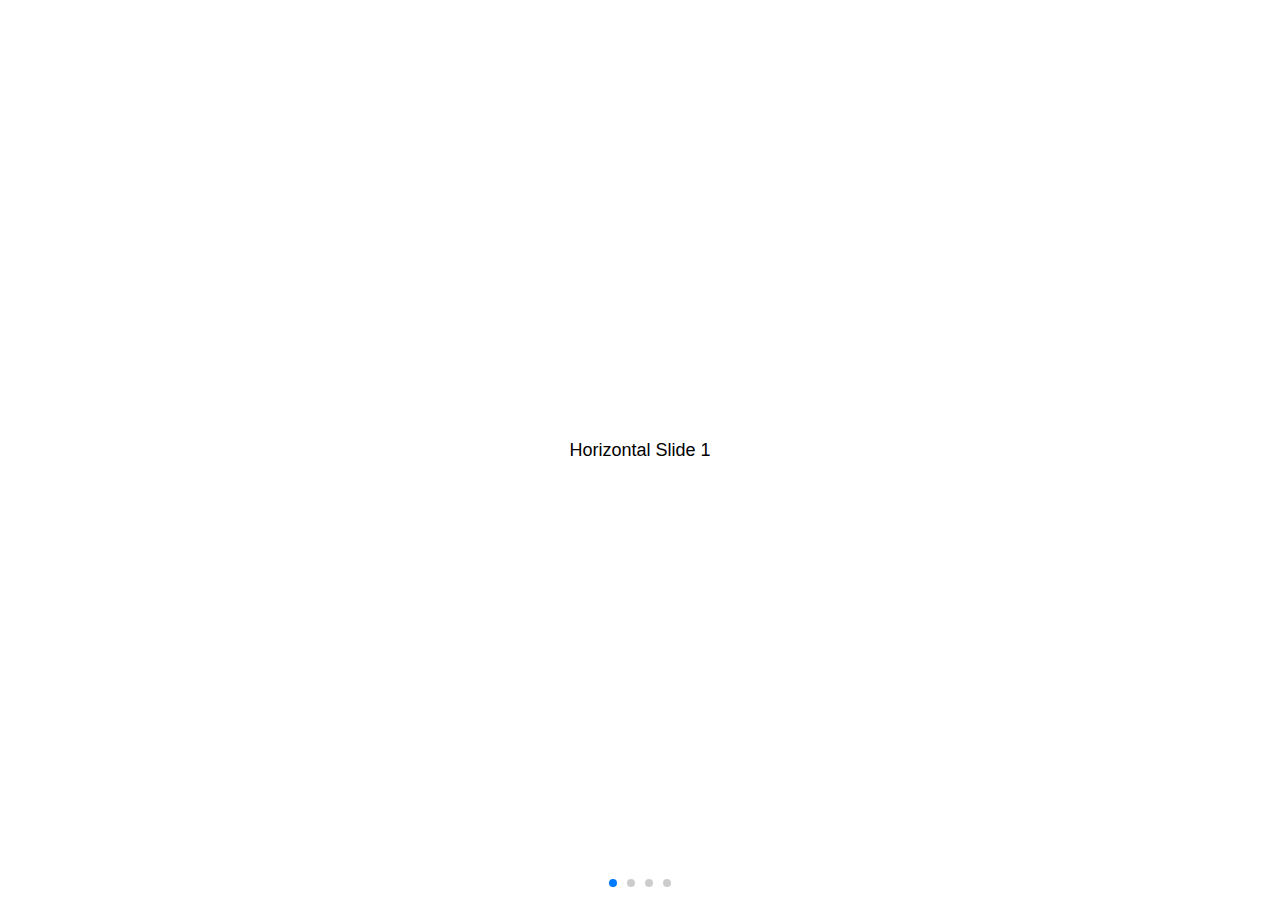
<file: js/Swiper-3.4.2/demos/11-nested.html>
<!DOCTYPE html>
<html lang="en">
<head>
    <meta charset="utf-8">
    <title>Swiper demo</title>
    <meta name="viewport" content="width=device-width, initial-scale=1, minimum-scale=1, maximum-scale=1">

    <!-- Link Swiper's CSS -->
    <link rel="stylesheet" href="../dist/css/swiper.min.css">

    <!-- Demo styles -->
    <style>
    html, body {
        position: relative;
        height: 100%;
    }
    body {
        background: #eee;
        font-family: Helvetica Neue, Helvetica, Arial, sans-serif;
        font-size: 14px;
        color:#000;
        margin: 0;
        padding: 0;
    }
    .swiper-container {
        width: 100%;
        height: 100%;
    }
    .swiper-slide {
        text-align: center;
        font-size: 18px;
        background: #fff;

        /* Center slide text vertically */
        display: -webkit-box;
        display: -ms-flexbox;
        display: -webkit-flex;
        display: flex;
        -webkit-box-pack: center;
        -ms-flex-pack: center;
        -webkit-justify-content: center;
        justify-content: center;
        -webkit-box-align: center;
        -ms-flex-align: center;
        -webkit-align-items: center;
        align-items: center;
    }
    .swiper-container-v {
        background: #eee;
    }
    </style>
</head>
<body>
    <!-- Swiper -->
    <div class="swiper-container swiper-container-h">
        <div class="swiper-wrapper">
            <div class="swiper-slide">Horizontal Slide 1</div>
            <div class="swiper-slide">
                <div class="swiper-container swiper-container-v">
                    <div class="swiper-wrapper">
                        <div class="swiper-slide">Vertical Slide 1</div>
                        <div class="swiper-slide">Vertical Slide 2</div>
                        <div class="swiper-slide">Vertical Slide 3</div>
                        <div class="swiper-slide">Vertical Slide 4</div>
                        <div class="swiper-slide">Vertical Slide 5</div>
                    </div>
                    <div class="swiper-pagination swiper-pagination-v"></div>
                </div>
            </div>
            <div class="swiper-slide">Horizontal Slide 3</div>
            <div class="swiper-slide">Horizontal Slide 4</div>
        </div>
        <!-- Add Pagination -->
        <div class="swiper-pagination swiper-pagination-h"></div>
    </div>

    <!-- Swiper JS -->
    <script src="../dist/js/swiper.min.js"></script>

    <!-- Initialize Swiper -->
    <script>
    var swiperH = new Swiper('.swiper-container-h', {
        pagination: '.swiper-pagination-h',
        paginationClickable: true,
        spaceBetween: 50
    });
    var swiperV = new Swiper('.swiper-container-v', {
        pagination: '.swiper-pagination-v',
        paginationClickable: true,
        direction: 'vertical',
        spaceBetween: 50
    });
    </script>
</body>
</html>
</file>
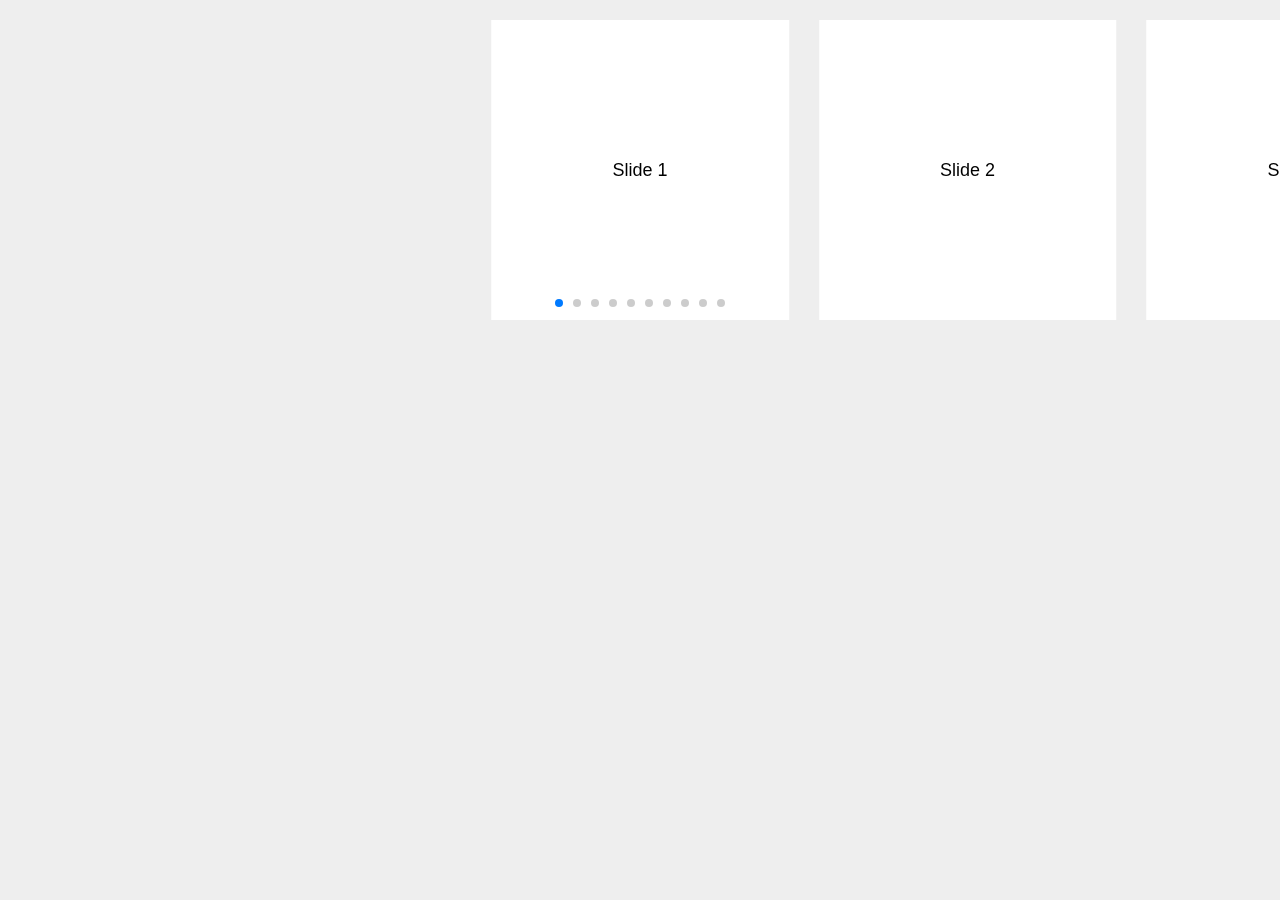
<file: js/Swiper-3.4.2/demos/12-grab-cursor.html>
<!DOCTYPE html>
<html lang="en">
<head>
    <meta charset="utf-8">
    <title>Swiper demo</title>
    <meta name="viewport" content="width=device-width, initial-scale=1, minimum-scale=1, maximum-scale=1">

    <!-- Link Swiper's CSS -->
    <link rel="stylesheet" href="../dist/css/swiper.min.css">

    <!-- Demo styles -->
    <style>
    body {
        background: #eee;
        font-family: Helvetica Neue, Helvetica, Arial, sans-serif;
        font-size: 14px;
        color:#000;
        margin: 0;
        padding: 0;
    }
    .swiper-container {
        width: 100%;
        height: 300px;
        margin: 20px auto;
    }
    .swiper-slide {
        text-align: center;
        font-size: 18px;
        background: #fff;
        width: 60%;

        /* Center slide text vertically */
        display: -webkit-box;
        display: -ms-flexbox;
        display: -webkit-flex;
        display: flex;
        -webkit-box-pack: center;
        -ms-flex-pack: center;
        -webkit-justify-content: center;
        justify-content: center;
        -webkit-box-align: center;
        -ms-flex-align: center;
        -webkit-align-items: center;
        align-items: center;
    }
    .swiper-slide:nth-child(2n) {
        width: 40%;
    }
    .swiper-slide:nth-child(3n) {
        width: 20%;
    }
    </style>
</head>
<body>
    <!-- Swiper -->
    <div class="swiper-container">
        <div class="swiper-wrapper">
            <div class="swiper-slide">Slide 1</div>
            <div class="swiper-slide">Slide 2</div>
            <div class="swiper-slide">Slide 3</div>
            <div class="swiper-slide">Slide 4</div>
            <div class="swiper-slide">Slide 5</div>
            <div class="swiper-slide">Slide 6</div>
            <div class="swiper-slide">Slide 7</div>
            <div class="swiper-slide">Slide 8</div>
            <div class="swiper-slide">Slide 9</div>
            <div class="swiper-slide">Slide 10</div>
        </div>
        <!-- Add Pagination -->
        <div class="swiper-pagination"></div>
    </div>

    <!-- Swiper JS -->
    <script src="../dist/js/swiper.min.js"></script>

    <!-- Initialize Swiper -->
    <script>
    var swiper = new Swiper('.swiper-container', {
        pagination: '.swiper-pagination',
        slidesPerView: 4,
        centeredSlides: true,
        paginationClickable: true,
        spaceBetween: 30,
        grabCursor: true
    });
    </script>
</body>
</html>
</file>
<file: font/iconfont.css>
@font-face {font-family: "iconfont";
  src: url('iconfont.eot?t=1559214736046'); /* IE9 */
  src: url('iconfont.eot?t=1559214736046#iefix') format('embedded-opentype'), /* IE6-IE8 */
  url('[data-uri]') format('woff2'),
  url('iconfont.woff?t=1559214736046') format('woff'),
  url('iconfont.ttf?t=1559214736046') format('truetype'), /* chrome, firefox, opera, Safari, Android, iOS 4.2+ */
  url('iconfont.svg?t=1559214736046#iconfont') format('svg'); /* iOS 4.1- */
}

.iconfont {
  font-family: "iconfont" !important;
	position: relative;
	top:.03rem;
  font-size: 22px;
	line-height: 1;
  font-style: normal;
  -webkit-font-smoothing: antialiased;
  -moz-osx-font-smoothing: grayscale;
}

.icon-sanjiaoxing1-copy:before {
  content: "\e508";
}
</file>
<file: css/index.css>
*{
	margin: 0;
	padding: 0;
}
body{
	font-size: 16px;
	line-height: 1;
	background: #f7f7f7;
}
/* 顶部 */
header{
	height: .5rem;
	background: #ff4400;
	display: flex;
	justify-content: space-between;
	padding-left: 5px;
	color: #fff;
	padding-top: 5px;
	font-size: .12rem;
}
header>div{
	text-align: center;
}
.header_two{
	margin-top: .15rem;
	font-weight: bold;
	font-size: .18rem;
	height: 0.25rem;
	padding: 0 .24rem;
	position: relative;
	border-bottom: .01rem solid #fff;
}
.header_two:before{
	content: "";
	display: block;
	height:.04rem;
	width:.015rem;
	background: #fff;
	position: absolute;
	bottom: 0;
	left: 0;
}
.header_two:after{
	content: "";
	display: block;
	height:.04rem;
	width:.015rem;
	background: #fff;
	position: absolute;
	bottom: 0;
	right: 0;
}
.header_three>p{
	margin-top: 7px;
}

/* 轮播图 */
.swiper-container{
	width: 100%;
	height: 1.34rem;
}
.swiper-slide>img{
	width: 100%;
}
.swiper-pagination>.swiper-pagination-bullet-active{
	background: #fff;
}
.list_muen{
	font-size: .12rem;
	height: 1.85rem;
	background: #fff;
	margin-top: .1rem;
	box-sizing: border-box;
	padding: .05rem .1rem .1rem .1rem;
}
.list_muen>ul{
	display: flex;
	text-align: center;
	justify-content: space-between;
}
.list_muen>ul:nth-child(1){
	margin-bottom: .2rem;
}
.list_muen>ul>li{
	color: #777;
	list-style: none;
	width: .61rem;
	height: .75rem;
}

.list_muen>ul>li>img{
	width: 100%;
}
/* 淘抢货 */
.hot{
	background: #fff;
	margin-top: .1rem;
	height: 2.05rem;
}
.hot>div{
	float: left;
}
.hot_left{
	width: 1.68rem;
	border-right:1px solid #fafafa ;
}
.hot_left>img{
	width: 100%;
}
.hot_right{
	width: 2.33rem;
}
.hot_right_top>img{
	width: 100%;
}
.hot_right_bottom{
	display: flex;
}
.hot_right_bottom>div{
	flex: 1;
}
.hot_right_bottom>div>img{
	width: 100%;
}
/* 猜你喜欢 */
.like{
	margin-top: 0.1rem;
	background: #fff;
}

.like_name{
	display: flex;
	height: .4rem;
	background:#eeeeee;
	border-bottom: 1px solid #e7e7e7;
}
.like_name>div{
	border-left: 1px solid #e7e7e7;
	flex-grow: 1;
	font-size: .14rem;
	line-height: .4rem;
	padding: 0  0.22rem;
}
.like_name>.synthesize{
	border: none;
	color:#ff4400;
}

.like_conter_wrap:after{
	content: "";
	display: block;
	clear: both;
}
.like_conter{
	margin-top: .1rem;
	margin-left: .1rem;
	width: 1.8rem;
	height: 3rem;
	float: left;
	font-size: .12rem;
}
.like_conter>img{
	border-radius: .05rem;
	margin-bottom: .1rem;
	width: 100%;
}
.describe{
	height: .48rem;
	display: -webkit-box;
	-webkit-box-orient: vertical;
	-webkit-line-clamp: 3;
	overflow: hidden;	
	margin-bottom: .15rem;
}
.like_conter>span{
	color:#b94b49;
}
.like_conter>.sales{
	color: #999;
}
.sales{
	margin-top: .1rem;
}
.sales>span:nth-child(2){
	float: right;
}
.floot{
	width: 100%;
	position: fixed;
	bottom: 0;
	padding-left: .15rem;
	box-sizing: border-box;
	padding-top: .1rem;
	padding-bottom: .05rem;
	background: #fff;
	display: flex;
	border: 1px solid #dddddd;
	justify-content: space-around;
}
.floot>div{
	text-align: center;
}
/*.like_conter_wrap*/
.like_conter_wrap2{
	display: none;
}
.like_conter_wrap2>div{
	padding: .1rem;
	height: 1rem;
	background: #ffff;
	border-bottom: 1px solid #999;
	box-sizing: border-box;
}
.like_conter_wrap2>div>img{
	width: .75rem;
	height: .8rem;
}
.like_conter_wrap2>div>*{
	float: left;
}
.contents{
	width: 2.9rem;
	margin-left: .1rem;
}
.contents>p:nth-child(1){
	width: 2.9rem;
	height: .28rem;
	display: -webkit-box;
	-webkit-box-orient: vertical;
	-webkit-line-clamp: 2;
	overflow: hidden;
	font-size: .14rem;
}
.contents>p:nth-child(2){
	margin: .1rem 0;
	color: #ff4400;
	letter-spacing: .01rem;
}

.contents>p:nth-child(3){
	color: #b5b5b5;
}
</file>
<file: css/details.css>
.swiper-container{
	height: 3.8rem;
}
.swiper-container img{
	width: 100%;
	height: 100%;
}
*{
	margin: 0;
	padding: 0;
}
body{
	line-height: 1;
	background: #F7F7F7;
	font-size: 16px;
}

/* 信息 */
.message{
	padding: .1rem;
	background: #fff;
}
.prier{
	color:#e60338;
	height: .24rem;
	line-height: .24rem;
}
.prier>span{
	font-size: .1rem;
	padding: 1px;
	font-weight: 400;
	color: #959595;
	background: #eaeaea;
}
.old_prier{
	margin:.1rem 0 0 0;
	color: #ccc;
	font-size: .14rem;
}
.this_shopp{
	margin-top: .15rem;
	color: #ea0433;
	font-size: .14rem;
	letter-spacing: 1px;
}
.shopp_name_wrap{
	display: flex;
	justify-content: space-between;
	margin-top: 0.15rem;
}
.shopp_name{
	width: 3.3rem;
	font-size: 0.16rem;
}
.merchant{
	margin-top: .15rem;
	font-size: .14rem;
	color: #a3a3a3;
	display: flex;
	justify-content: space-between;
}
/* 优惠 */
.sale{
	padding: .1rem;
	margin: .1rem 0;
	background: #fff;
	height: .6rem;
}
.sale>div{
	justify-content: space-between;
	display: flex;
	line-height: .18rem;
}
.sale_top>p{
	font-size: .14rem;
}
.sale_top>p>span:nth-child(1){
	color: #9a9a9a;
}
.sale_top>p>span:nth-child(2){
	color: #ff648e;
	font-size: .1rem;
}
.sale_top>p>span:nth-child(3){
	display: inline-block;
	    vertical-align: middle;
	width: 2.6rem;
	text-overflow: ellipsis;
	overflow: hidden;
	white-space: nowrap;
}
.examine{
	width: .35rem;
	height: .18rem;
	border: 1px solid #9A9A9A;
	border-radius: .12rem;
	font-size: .14rem;
	line-height: .18rem;
	text-align: center;
	padding: .03rem;
}
.sale_bottom{
	font-size: .14rem;
	margin-top: .15rem;
}
.sale_bottom>p>span:nth-child(1){
	color:#d4d4d4;
}
.sale_bottom>p>span:nth-child(2){
	color:#ff281d;
}
.floot{
	width: 100%;
	position: fixed;
	bottom: 0;
	background: #fff;
	display: flex;
	justify-content: space-between;
}
.floot>div{
	text-align: center;
	flex-grow: 1;
}
.function{
	font-size: .14rem;
	padding: .05rem .15rem;
}
.cc>img{
	margin-bottom: .03rem;
}
.function>img{
	width: .23rem;
}
.cart,.buy{
	color: #fff;
	padding: .12rem .18rem;
	line-height: .24rem;
}
.cart{
	background: #fe9402;
}
.buy{
	background: #fe0036;
}
.return{
	font-family: "黑体";
	width: .2rem;
	height: .2rem;
	border-radius: 50%;
	background: rgba(0,0,0,.5);
	position: fixed;
	top: .2rem;
	left: .2rem;
	z-index: 999;
	text-align: center;
	line-height: .2rem;
}
</file>
